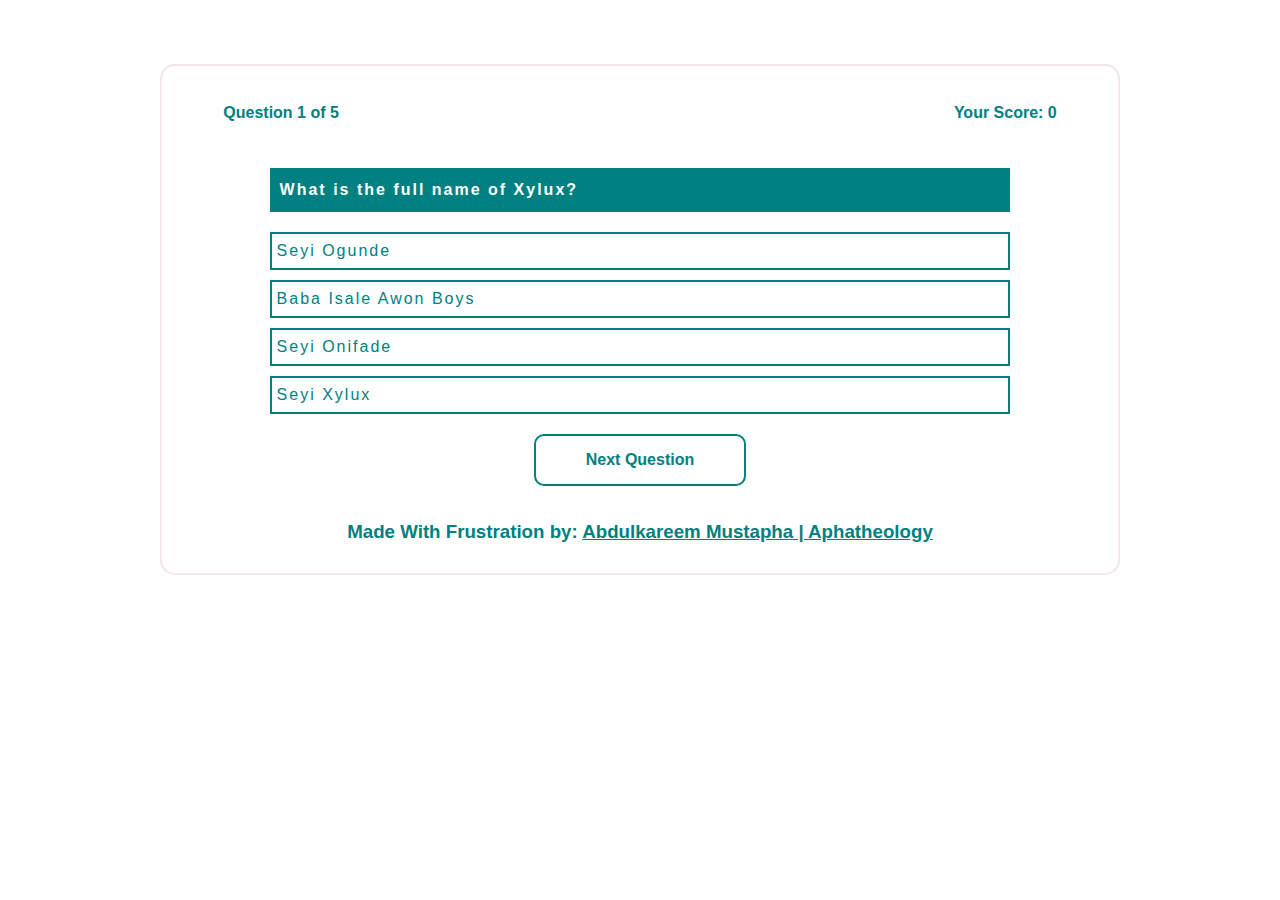
<file: quiz.html>
<!DOCTYPE html>
<html lang="en">
<head>
    <meta charset="UTF-8">
    <meta name="viewport" content="width=device-width, initial-scale=1.0">
    <title>Quiz Game</title>
    <link rel="stylesheet" href="style.css">
    <script src="script.js" defer async></script>
</head>
<body>
    <div class="main-container">
        <div class="score-container">
            <div id="answered">
                
            </div>
            
            <div id="score">
                Your Score: 0
            </div>
        </div>

        <div id="question" class="question">
           
        </div>
        
        <div class="options">
        <div id="0" class="option1" onclick="check(this)"></div>

        <div id="1" class="option2" onclick="check(this)"></div>

        <div id="2" class="option3" onclick="check(this)"></div>
        
        <div id="3" class="option4" onclick="check(this)"></div>
    </div>

        <button id="next-question" onclick="next()">Next Question</button>

        <h3 style=" color: teal; margin: 15px 0px;">Made With Frustration by: <a style="color: teal" href="https://github.com/aphatheology" target="_blank">Abdulkareem Mustapha | Aphatheology</a></h3>
    </div>

    <div class="quizover">
        <div class="container">
        <h1>Thanks for completing the quiz <br><br>
            You got <span class="correctanswers"></span> out of <span class="totalquestions"></span>  questions correctly! <br> <br>
            That's <span class="percentagescore"></span> 
        </h1>
        <button id="" onclick="tryAgain()">Try Again</button>

        <h3 style=" color: teal; margin: 15px 0px;">Made With Frustration by: <a style="color: teal" href="https://github.com/aphatheology" target="_blank">Abdulkareem Mustapha | Aphatheology</a></h3>
    </div>
    
    </div>
</body>
</html>
</file>
<file: style.css>
* {
    box-sizing: border-box;
    margin: 0px;
    padding: 0px;
    font-family: sans-serif;
}

.quiz-landing-page {
    padding: 5%;
    
    margin: auto;
    outline: none;
    border: 2px solid rgb(243, 232, 232);
    border-radius: 15px;
    text-align: center;
    position: absolute;
    top: 50%;
    left: 50%;
    transform: translate(-50%, -50%);
}

.main-container {
    padding: 15px;
    max-width: 75vw;
    min-height: 50vh;
    margin: 5% auto 0;
    outline: none;
    border: 2px solid rgb(243, 232, 232);
    border-radius: 15px;
    text-align: center;
}

.quiz-landing-page a {
    display: block;
    margin: 25px auto 0px;
    min-width: 50%;
    text-align: center;
    font-weight: 900;
    padding: 15px 10px;
    text-decoration: none;
    background-color: white;
    color: teal;
    border: 1px solid teal;
}

.quiz-landing-page a:hover {
    background-color: teal;
    color: white;
    border: 1px solid teal;
}

.score-container {
    display: flex;
    flex-direction: row;
    justify-content: space-between;
    margin-bottom: 2.5%; 
}

.score-container div {
    margin: 0px 2.5%;
    padding: 2.5%;
    text-align: left;
    font-weight: bolder;
    background-color: white;
    color: teal;
}

.question {
    width: 80%;
    text-align: left;
    padding: 10px;
    margin: 15px auto;
    background-color: teal;
    color: white;
    font-weight: 900;
    letter-spacing: 2px;
    line-height: 150%;
}

.options div {
    display: inline-block;
    width: 80%;
    margin: 5px;
    padding: 5px;
    background-color: white;
    color: teal;
    font-weight: 500;
    text-align: left;
    letter-spacing: 2px;
    line-height: 150%;
    outline: none;
    border: 2px solid teal;
}

.options .correct {
    background-color: green;
    color: white;
    font-weight: bolder;
    border: 2px solid green;  
}

.options .wrong {
    background-color: red;
    color: white;
    font-weight: bolder;
    border: 2px solid red;
}

.disabled {
    pointer-events: none;
}

.quizover {
    position: fixed;
    top: 0;
    left: 0;
    width: 100vw;
    height: 100vh;
    background-color: rgb(0, 0, 0, 0.9);
    display: none;
    justify-content: center;
    align-items: center;
    padding: 0px 10%;
}

.show {
    display: flex;
}

.quizover .container {
    background-color: #ffffff;
    padding: 30px;
    border-radius: 20px;
    text-align: center;
}

.quizover .container button, button {
    padding: 15px 50px;
    border: 2px solid teal;
    outline: none;
    background-color: white;
    margin: 15px 0px 20px;
    border-radius: 10px;
    font-weight: bolder;
    color: teal;
    font-size: 16px;
}

.quizover .container button:hover, button:hover {
    background-color: teal;
    color: white;
    font-weight: bolder;
}

@media screen and (max-width: 720px) {
    .quiz-landing-page {
        min-width: 80vw;
    }
}
</file>
